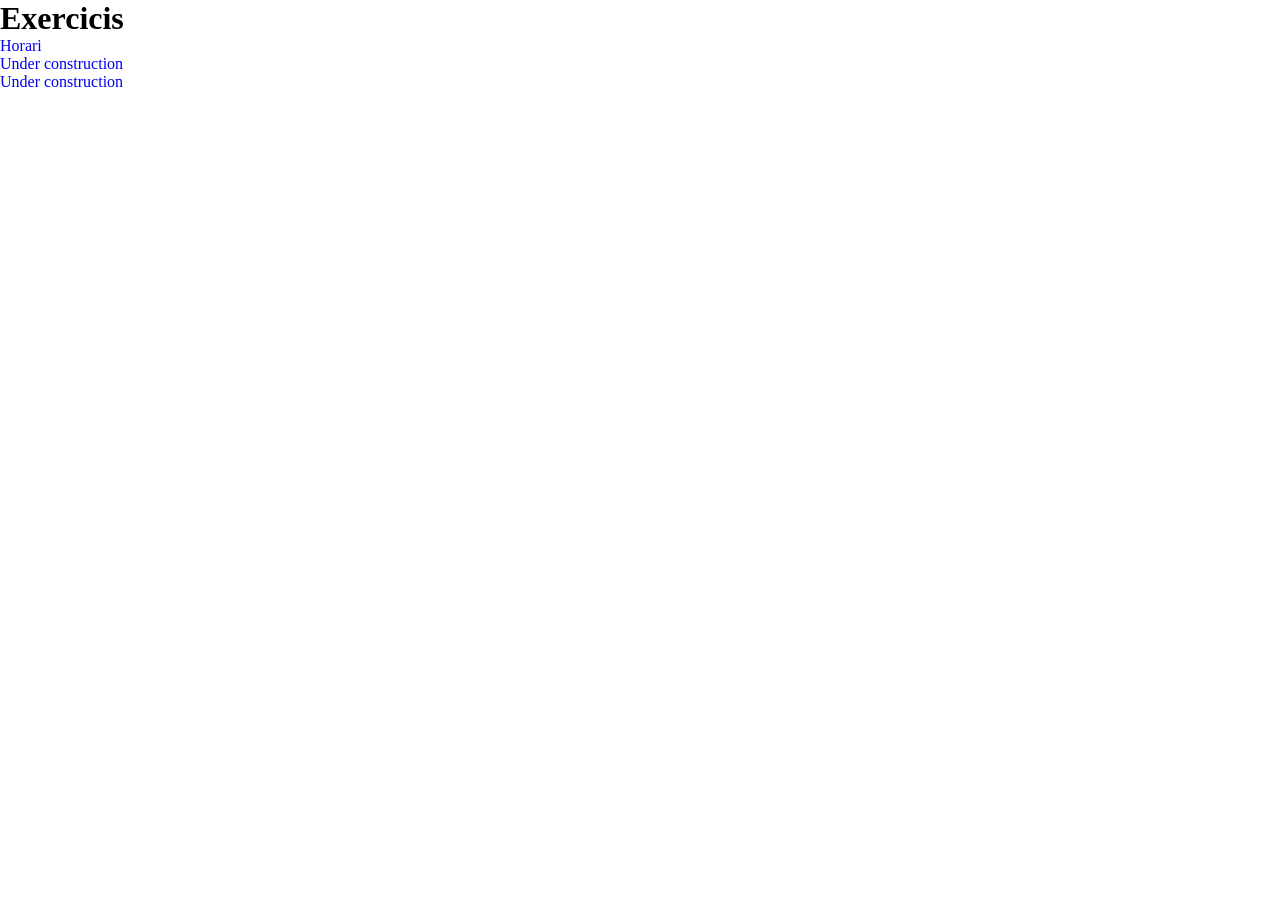
<file: index.html>
<!DOCTYPE html>
<html lang="cat">

<head>
    <meta charset="utf-8">
    <meta http-equiv="X-UA-Compatible" content="IE=edge">
    <title>Exercicis lleguantges de marques</title>
    <meta name="description" content="Recull d'exercicis">
    <meta name="author" content="Josep">
    <meta name="viewport" content="width=device-width, initial-scale=1">
    <link rel="stylesheet" href="./css/style.css">
    <link rel="stylesheet" href="./css/color.css">
</head>

<body>
    <header>
        <h1>Exercicis</h1>
    </header>
    <main>
        <ul>
            <li><a href="./html/horari.html">Horari</a></li>
            <li><a href="#">Under construction</a></li>
            <li><a href="#">Under construction</a></li>
        </ul>
    </main>
    <footer></footer>
</body>

</html>
</file>
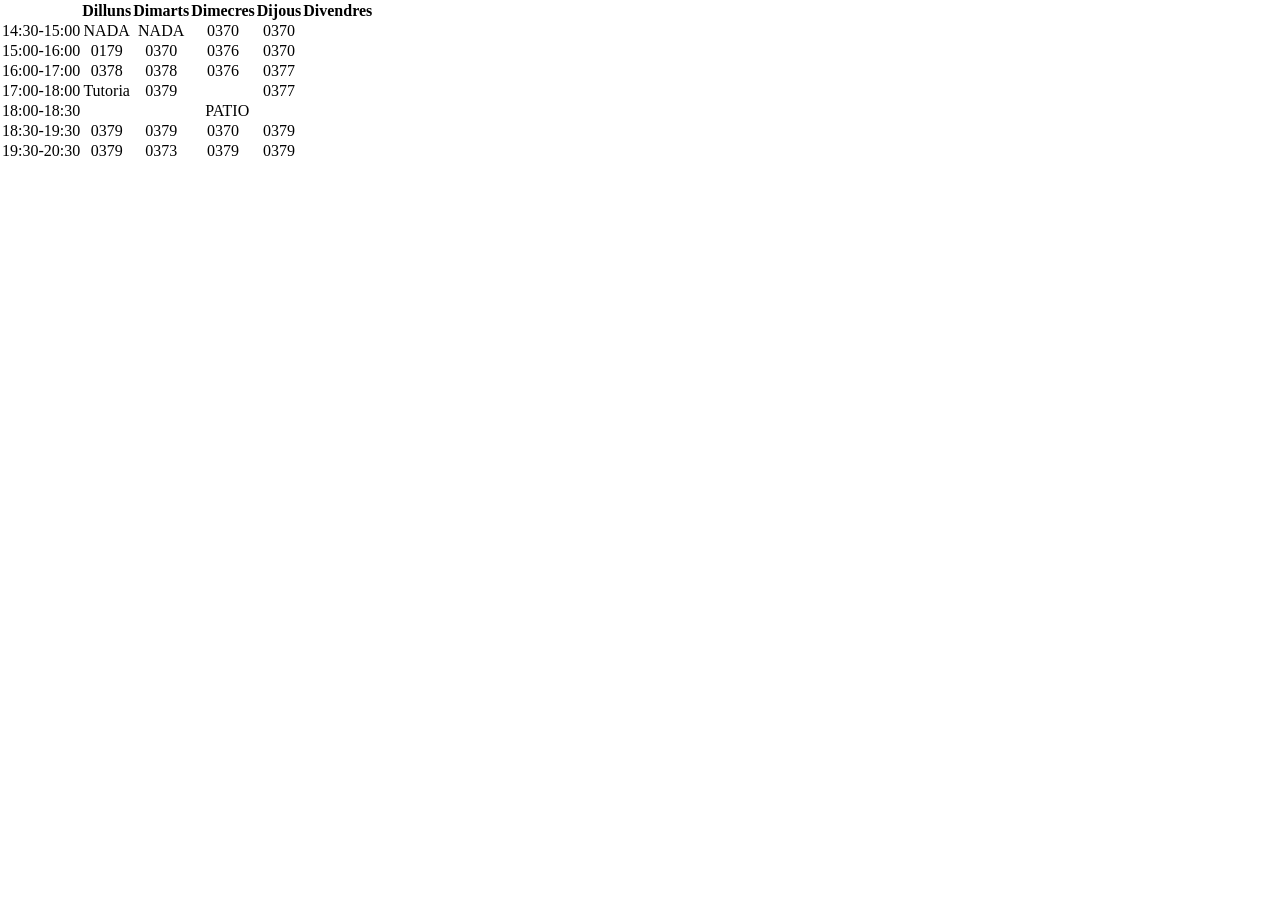
<file: avaluacioinicial.html>
<!doctype html>
<html>
  <head>
    <meta charset="utf-8" />
    <meta http-equiv="X-UA-Compatible" content="IE=edge" />
    <title></title>
    <meta name="description" content="" />
    <meta name="viewport" content="width=device-width, initial-scale=1" />
    <link rel="stylesheet" href="./css/style.css" />
  </head>

  <body>

    <table>
      <tr>
        <th></th>
        <th>Dilluns</th>
        <th>Dimarts</th>
        <th>Dimecres</th>
        <th>Dijous</th>
        <th>Divendres</th>
      </tr>

      <tr>
        <td>14:30-15:00</td>
        <td>NADA</td>
        <td>NADA</td>
        <td>0370</td>
        <td>0370</td>
        <td></td>
      </tr>

      <tr>
        <td>15:00-16:00</td>
        <td>0179</td>
        <td>0370</td>
        <td>0376</td>
        <td>0370</td>
        <td></td>
      </tr>

      <tr>
        <td>16:00-17:00</td>
        <td>0378</td>
        <td>0378</td>
        <td>0376</td>
        <td>0377</td>
        <td></td>
      </tr>

      <tr>
        <td>17:00-18:00</td>
        <td>Tutoria</td>
        <td>0379</td>
        <td></td>
        <td>0377</td>
        <td></td>
      </tr>

      <tr>
        <td>18:00-18:30</td>
        <td colspan="5">PATIO</td>
      </tr>

      <tr>
        <td>18:30-19:30</td>
        <td>0379</td>
        <td>0379</td>
        <td>0370</td>
        <td>0379</td>
        <td></td>
      </tr>

      <tr>
        <td>19:30-20:30</td>
        <td>0379</td>
        <td>0373</td>
        <td>0379</td>
        <td>0379</td>
        <td></td>
      </tr>

    </table>

  </body>
</html>
</file>
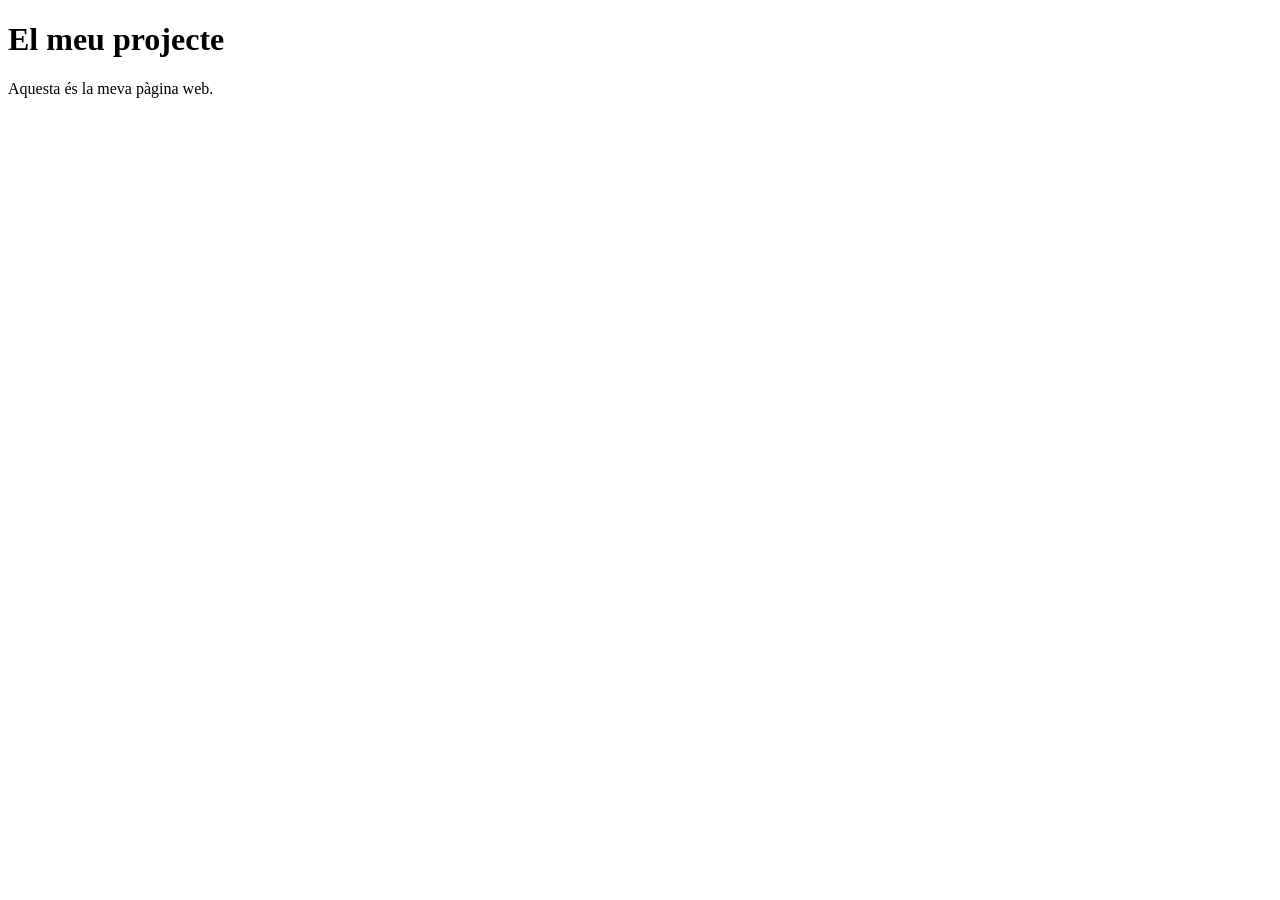
<file: Exercici 1.html>
<!DOCTYPE html>

<html>

<head>

    <meta charset="UTF-8">

    <title>El meu projecte</title>

</head>

<body>

    <h1>El meu projecte</h1>

    <p>Aquesta és la meva pàgina web.</p>

</body>

</html>
</file>
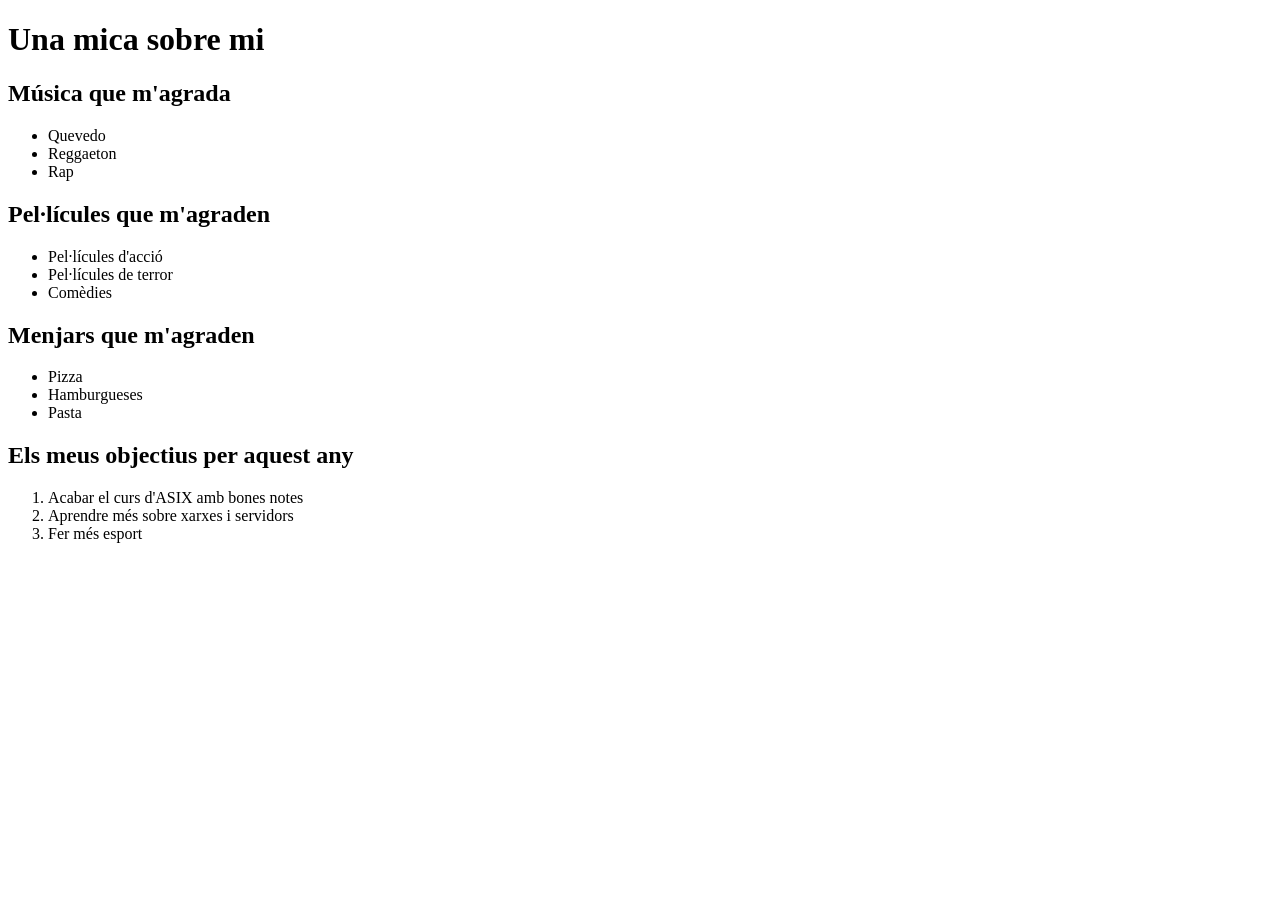
<file: Exercici 4.html>
<!DOCTYPE html>
<html lang="ca">
<head>
    <meta charset="UTF-8">
    <title>Les meves preferències</title>
</head>
<body>
    <h1>Una mica sobre mi</h1>

    <h2>Música que m'agrada</h2>
    <ul>
        <li>Quevedo</li>
        <li>Reggaeton</li>
        <li>Rap</li>
    </ul>

    <h2>Pel·lícules que m'agraden</h2>
    <ul>
        <li>Pel·lícules d'acció</li>
        <li>Pel·lícules de terror</li>
        <li>Comèdies</li>
    </ul>

    <h2>Menjars que m'agraden</h2>
    <ul>
        <li>Pizza</li>
        <li>Hamburgueses</li>
        <li>Pasta</li>
    </ul>

    <h2>Els meus objectius per aquest any</h2>
    <ol>
        <li>Acabar el curs d'ASIX amb bones notes</li>
        <li>Aprendre més sobre xarxes i servidors</li>
        <li>Fer més esport</li>
    </ol>
</body>
</html>
</file>
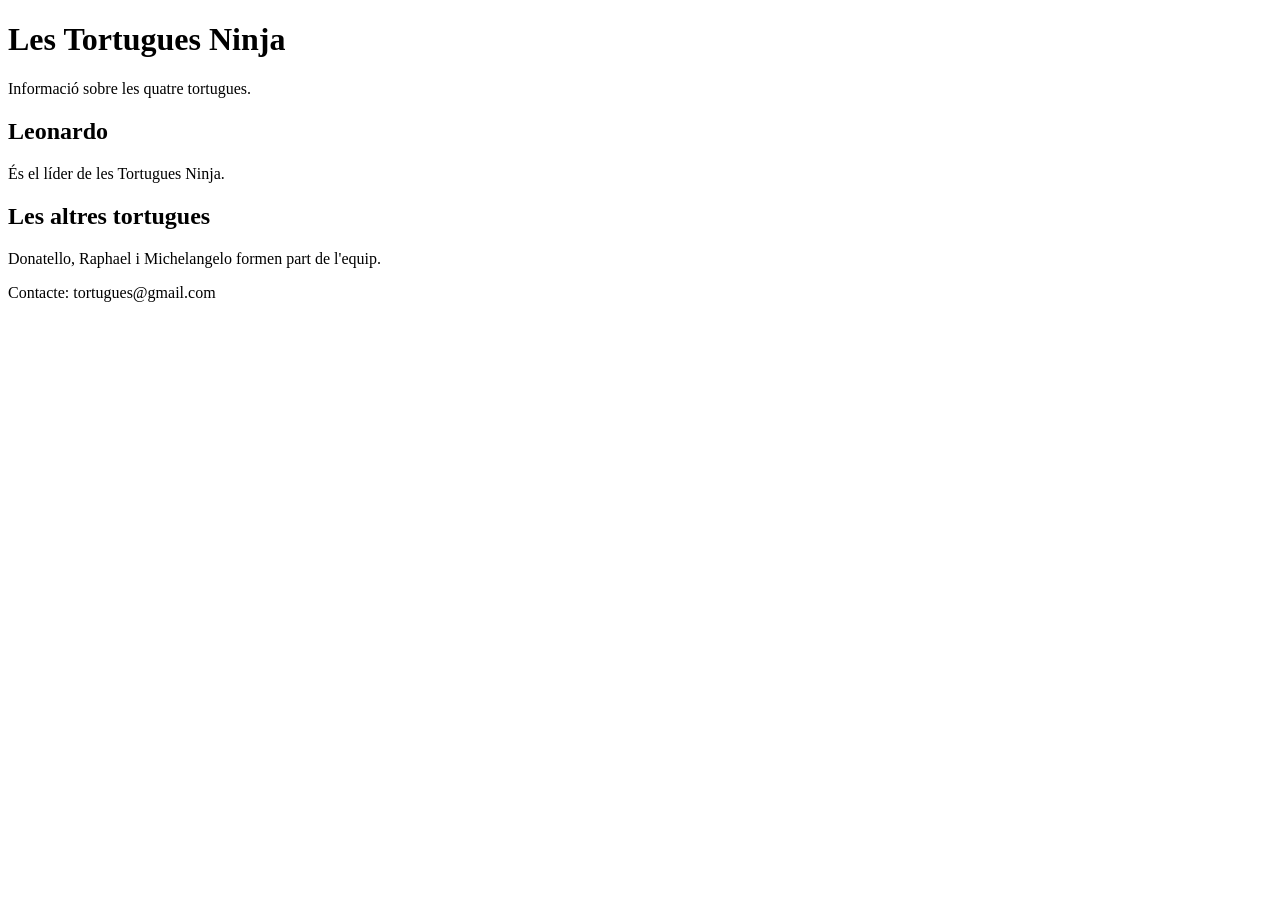
<file: Exercici2.html>
<!DOCTYPE html>

<html>

<head>

    <meta charset="UTF-8">

    <title>Tortugues Ninja</title>

</head>

<body>

    <header>

        <h1>Les Tortugues Ninja</h1>
        <p>Informació sobre les quatre tortugues.</p>

    </header>

    <main>

        <article>

            <h2>Leonardo</h2>
            <p>És el líder de les Tortugues Ninja.</p>

        </article>

        <section>

            <h2>Les altres tortugues</h2>
            <p>Donatello, Raphael i Michelangelo formen part de l'equip.</p>

        </section>

    </main>

    <footer>

        <p>Contacte: tortugues@gmail.com</p>

    </footer>

</body>

</html>
</file>
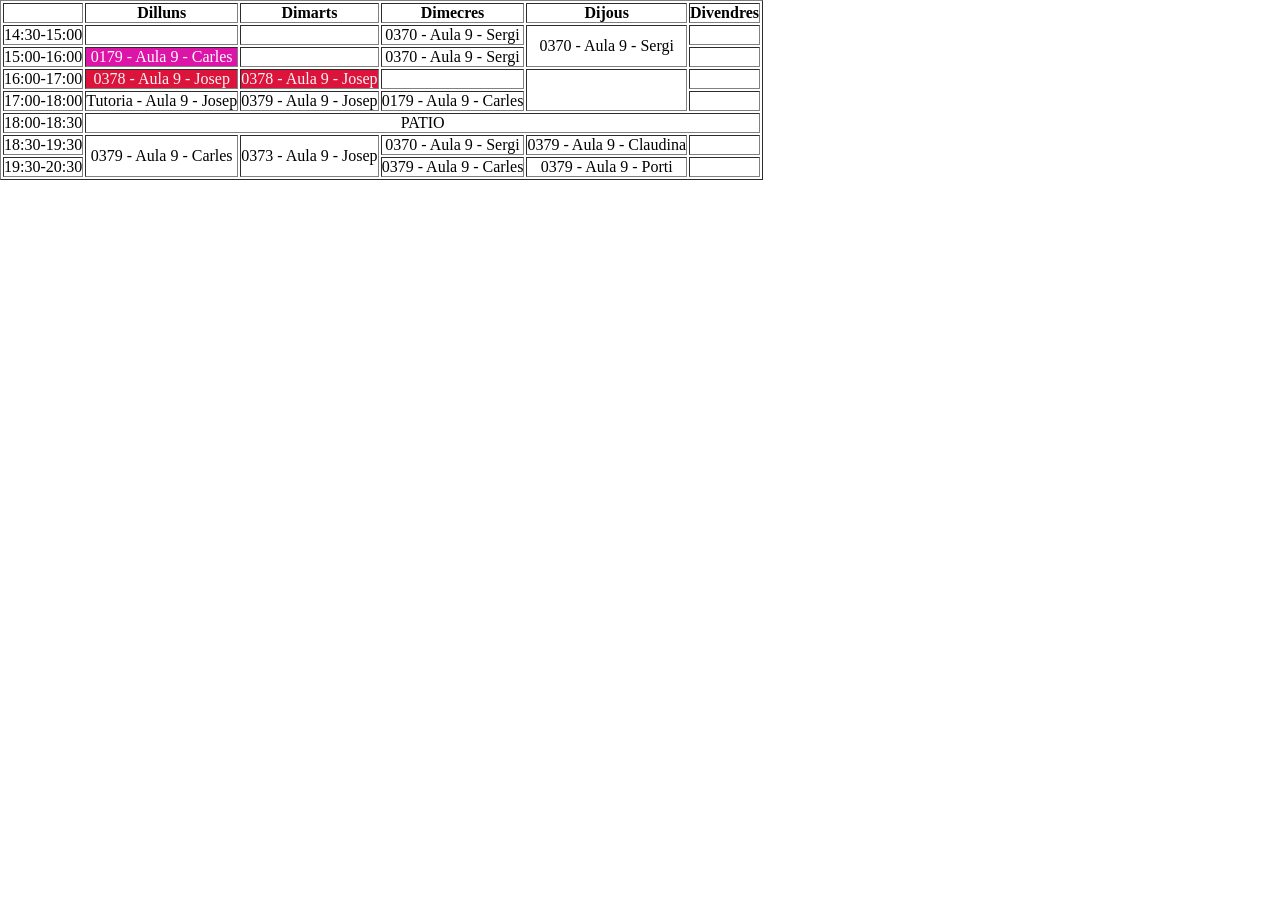
<file: html/horari.html>
<!doctype html>
<html>
  <head>
    <meta charset="utf-8" />
    <meta http-equiv="X-UA-Compatible" content="IE=edge" />
    <title></title>
    <meta name="description" content="" />
    <meta name="viewport" content="width=device-width, initial-scale=1" />
    <link rel="stylesheet" href="./../css/style.css" />
    <link rel="stylesheet" href="./../css/color.css" />
  </head>

  <body>
    <table border="1">
      <tr>
        <th></th>
        <th>Dilluns</th>
        <th>Dimarts</th>
        <th>Dimecres</th>
        <th>Dijous</th>
        <th>Divendres</th>
      </tr>

      <tr>
        <td>14:30-15:00</td>
        <td></td>
        <td></td>
        <td>0370 - Aula 9 - Sergi </td>
        <td rowspan="2">0370 - Aula 9 - Sergi </td>
        <td></td>
      </tr>

      <tr>
        <td>15:00-16:00</td>
        <td class="ingles">0179 - Aula 9 - Carles </td>
        <td></td>
        <td>0370 - Aula 9 - Sergi </td>
        <td></td>
      </tr>

      <tr>
        <td>16:00-17:00</td>
        <td class="seg">0378 - Aula 9 - Josep</td>
        <td class="seg">0378 - Aula 9 - Josep</td>
        <td></td>
        <td rowspan="2"></td>
        <td></td>
      </tr>

      <tr>
        <td>17:00-18:00</td>
        <td>Tutoria - Aula 9 - Josep</td>
        <td>0379 - Aula 9 - Josep</td>
        <td>0179 - Aula 9 - Carles</td>
        <td></td>
      </tr>

      <tr>
        <td>18:00-18:30</td>
        <td colspan="5">PATIO</td>
      </tr>

      <tr>
        <td>18:30-19:30</td>
        <td rowspan="2">0379 - Aula 9 - Carles</td>
        <td rowspan="2">0373 - Aula 9 - Josep</td>
        <td>0370 - Aula 9 - Sergi</td>
        <td>0379 - Aula 9 - Claudina</td>
        <td></td>
      </tr>

      <tr>
        <td>19:30-20:30</td>
        <td>0379 - Aula 9 - Carles</td>
        <td>0379 - Aula 9 - Porti</td>
        <td></td>
      </tr>
    </table>
  </body>
</html>
</file>
<file: css/style.css>
* {
    margin: 0;
    padding: 0;

    text-decoration: none;
    list-style: none;
}

td, th {
    text-align: center;
}
</file>
<file: css/color.css>
.seg {
    background-color: crimson;
    color: whitesmoke;
}

.ingles {
    background-color: rgb(220, 20, 167);
    color: white;
}
</file>
